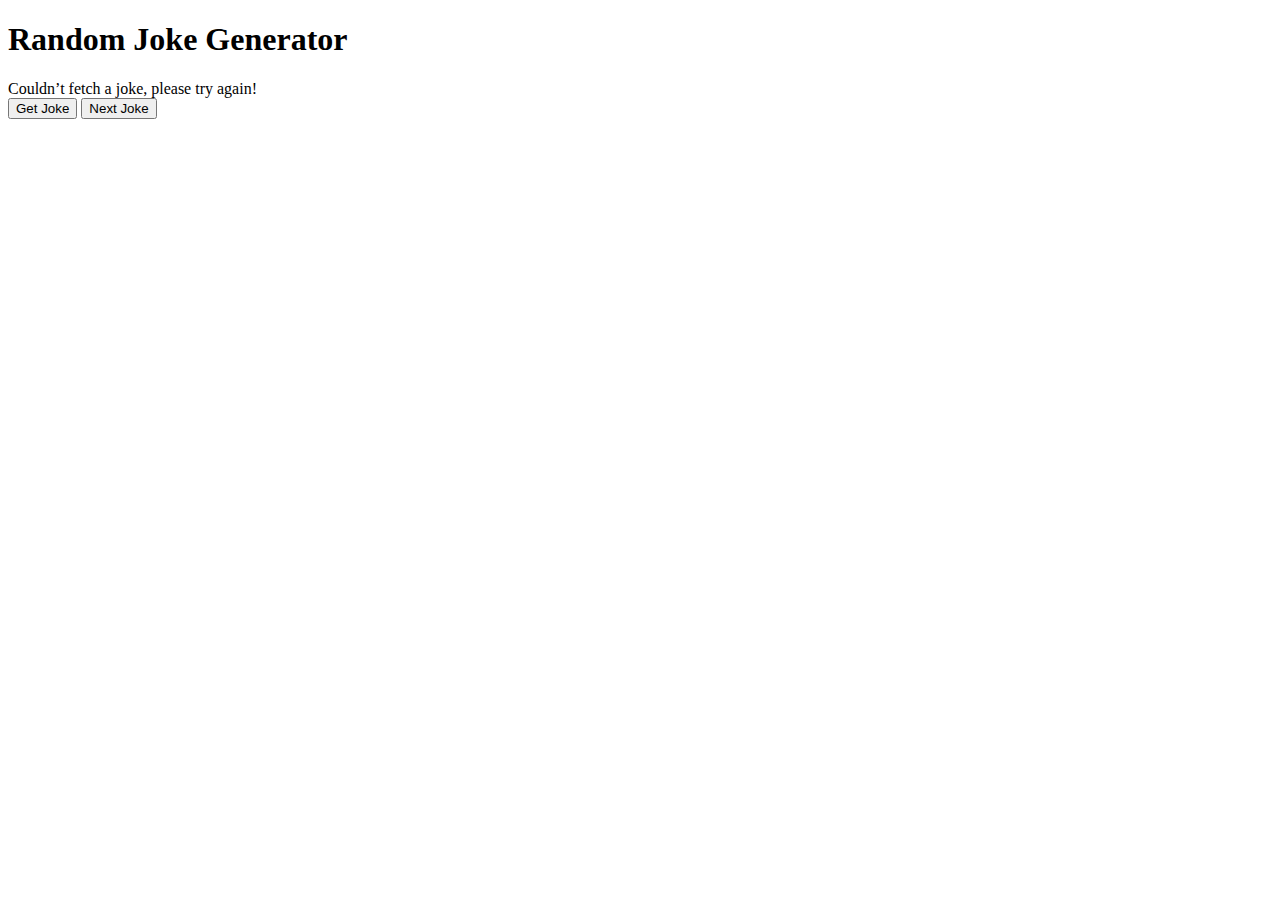
<file: frontend/random joke/index.html>
<!DOCTYPE html>
<html lang="en">
<head>
  <meta charset="UTF-8" />
  <meta name="viewport" content="width=device-width, initial-scale=1.0" />
  <title>Random Joke Generator</title>

  
  <script src="https://code.jquery.com/jquery-3.6.0.min.js"></script>
</head>
<body>
  <h1>Random Joke Generator</h1>

  <div id="jokeDisplay">Loading a funny joke...</div>

  <button id="getJoke">Get Joke</button>
  <button id="nextJoke">Next Joke</button>

  
  <script src="script.js"></script>

  
  <script>
    $(document).ready(function(){
      $("#getJoke").click(function(){
        $("h1").text("Joke Generated");
      
      });
    });
  </script>
</body>
</html>
</file>
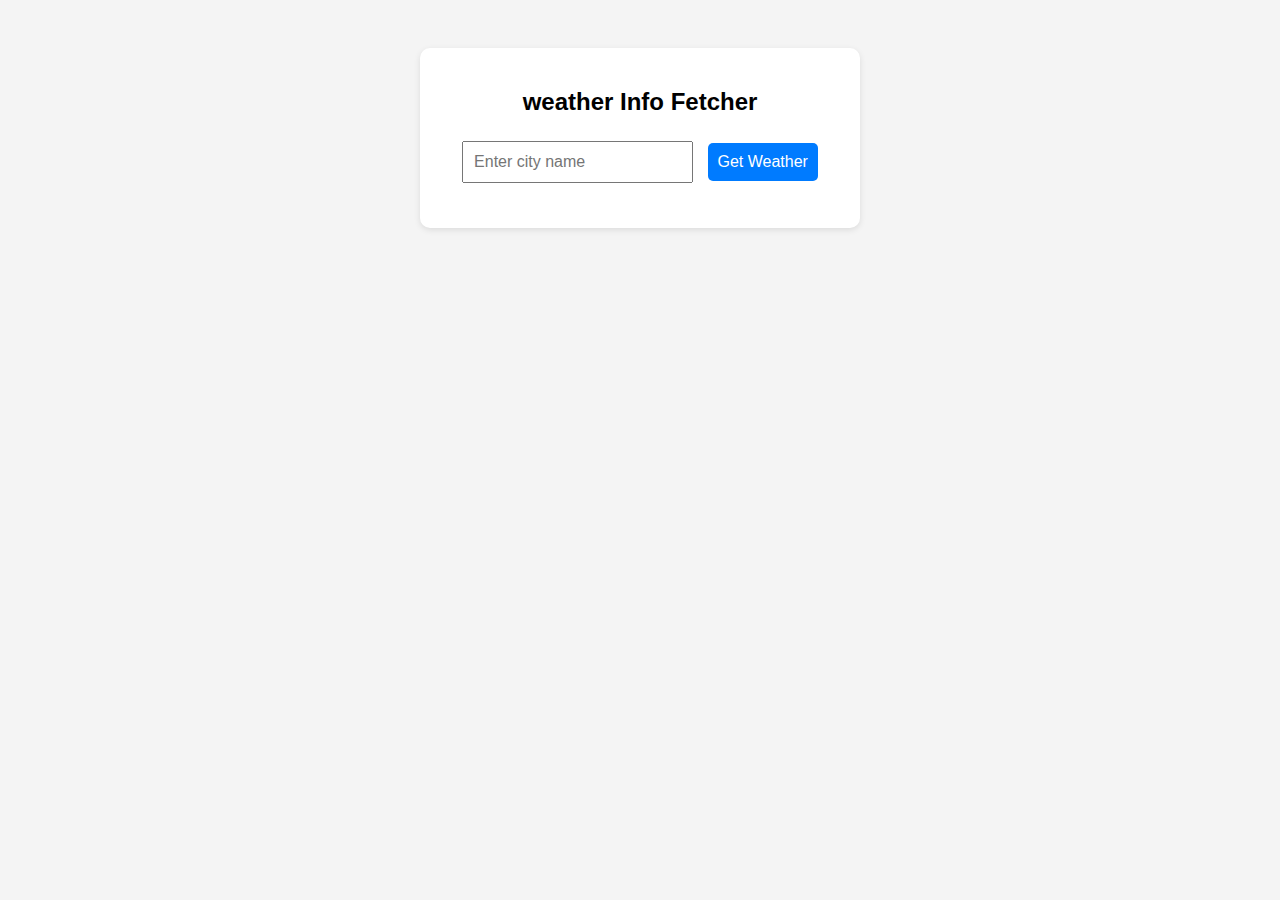
<file: frontend/weather/index.html>
<!DOCTYPE html>
<html lang="en">
<head>
    <meta charset="UTF-8">
    <meta name="viewport" content="width=device-width, initial-scale=1.0">
    <title>Day 4 - JS+AJAX +JSON</title>
    <link rel="stylesheet" href="style.css">
</head>
<body>
    <section>
        <h2>weather Info Fetcher</h2>
        <input type="text" id="cityInput" placeholder="Enter city name">
        <button id="fetchBtn">Get Weather</button>
        <div id="weather"></div>

    </section>

    <script src="script.js"></script>
</body>
</html>
</file>
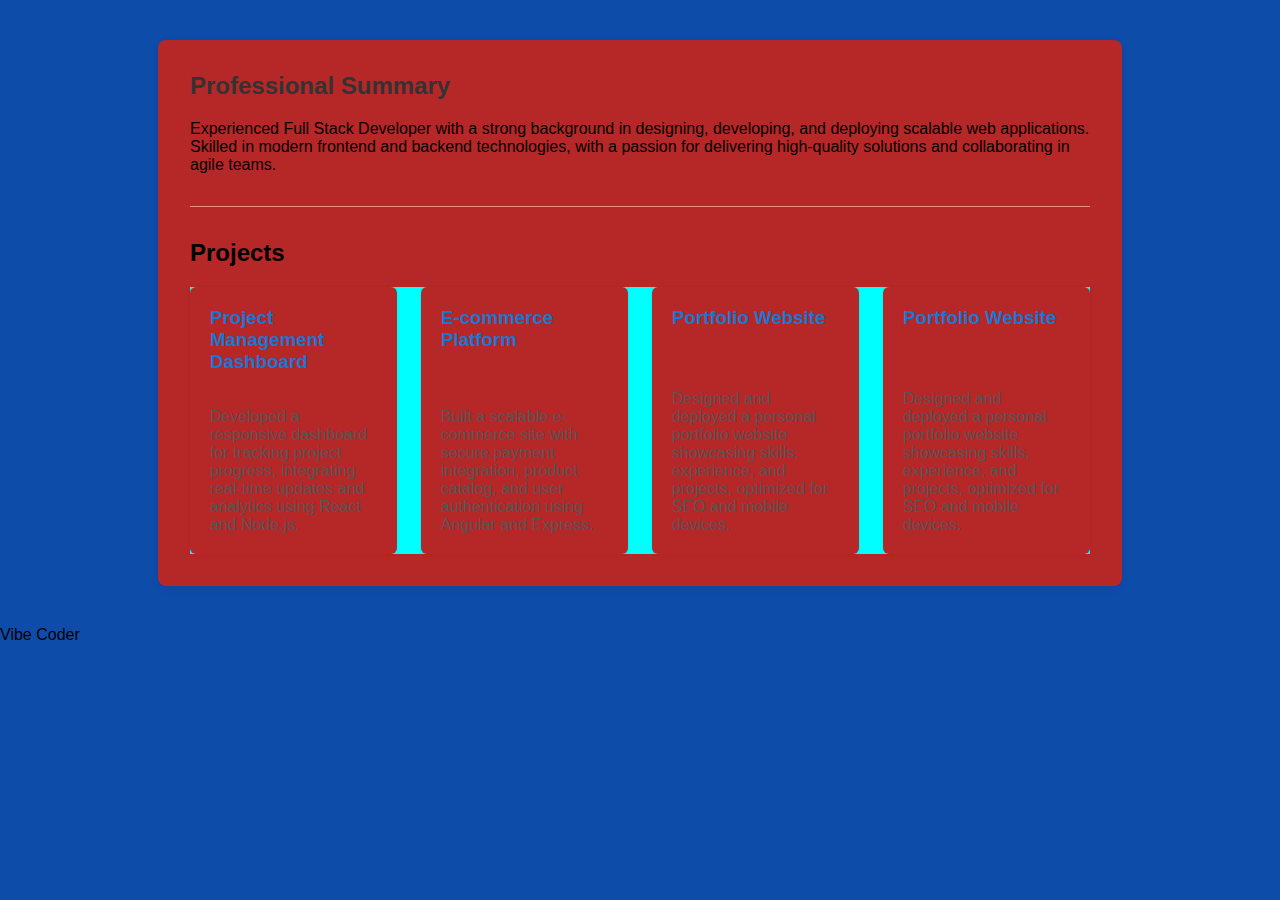
<file: frontend/code3.html>
<!DOCTYPE html>
<html lang="en">
<head>
    <meta charset="UTF-8">
    <title>Professional Summary & Projects</title>
    <meta name="viewport" content="width=device-width, initial-scale=1">
    <style>
        body {
            font-family: Arial, sans-serif;
            background: #0e4caa;
            margin: 0;
            padding: 0;
        }
        .container {
            max-width: 900px;
            margin: 40px auto;
            background: #b62727;
            padding: 32px;
            border-radius: 8px;
            box-shadow: 0 2px 8px rgba(0,0,0,0.08);
        }
        .summary {
            margin-bottom: 32px;
            padding-bottom: 16px;
            border-bottom: 1px solid #ef8e8e;
        }
        .summary h2 {
            margin-top: 0;
            color: #333;
        }
        .cards {
            display: flex;
            flex-wrap: wrap;
            gap: 24px;
            background-color: aqua;
        }
        .card {
            background: #b62727;
            border-radius: 6px;
            box-shadow: 0 1px 4px rgba(0,0,0,0.06);
            padding: 20px;
            flex: 1 1 130px;
            min-width: 130px;
            max-width: 100%;
            display: flex;
            flex-direction: column;
            justify-content: space-between;
        }
        .card h3 {
            margin-top: 0;
            color: #1976d2;
        }
        .card p {
            margin-bottom: 0;
            color: #555555;
        }
        @media (max-width: 700px) {
            .cards {
                flex-direction: column;
            }
        }
    </style>
</head>
<body>
    <div class="container">
        <div class="summary">
            <h2>Professional Summary</h2>
            <p>
                Experienced Full Stack Developer with a strong background in designing, developing, and deploying scalable web applications. Skilled in modern frontend and backend technologies, with a passion for delivering high-quality solutions and collaborating in agile teams.
            </p>
        </div>
        <div>
            <h2>Projects</h2>
            <div class="cards">
                <div class="card">
                    <h3>Project Management Dashboard</h3>
                    <p>
                        Developed a responsive dashboard for tracking project progress, integrating real-time updates and analytics using React and Node.js.
                    </p>
                </div>
                <div class="card">
                    <h3>E-commerce Platform</h3>
                    <p>
                        Built a scalable e-commerce site with secure payment integration, product catalog, and user authentication using Angular and Express.
                    </p>
                </div>
                <div class="card">
                    <h3>Portfolio Website</h3>
                    <p>
                        Designed and deployed a personal portfolio website showcasing skills, experience, and projects, optimized for SEO and mobile devices.
                    </p>
                </div>
                <div class="card">
                    <h3>Portfolio Website</h3>
                    <p>
                        Designed and deployed a personal portfolio website showcasing skills, experience, and projects, optimized for SEO and mobile devices.
                    </p>
                </div>
            </div>
        </div>
    </div>
    <span>Vibe Coder</span>
</body>
</html>
</file>
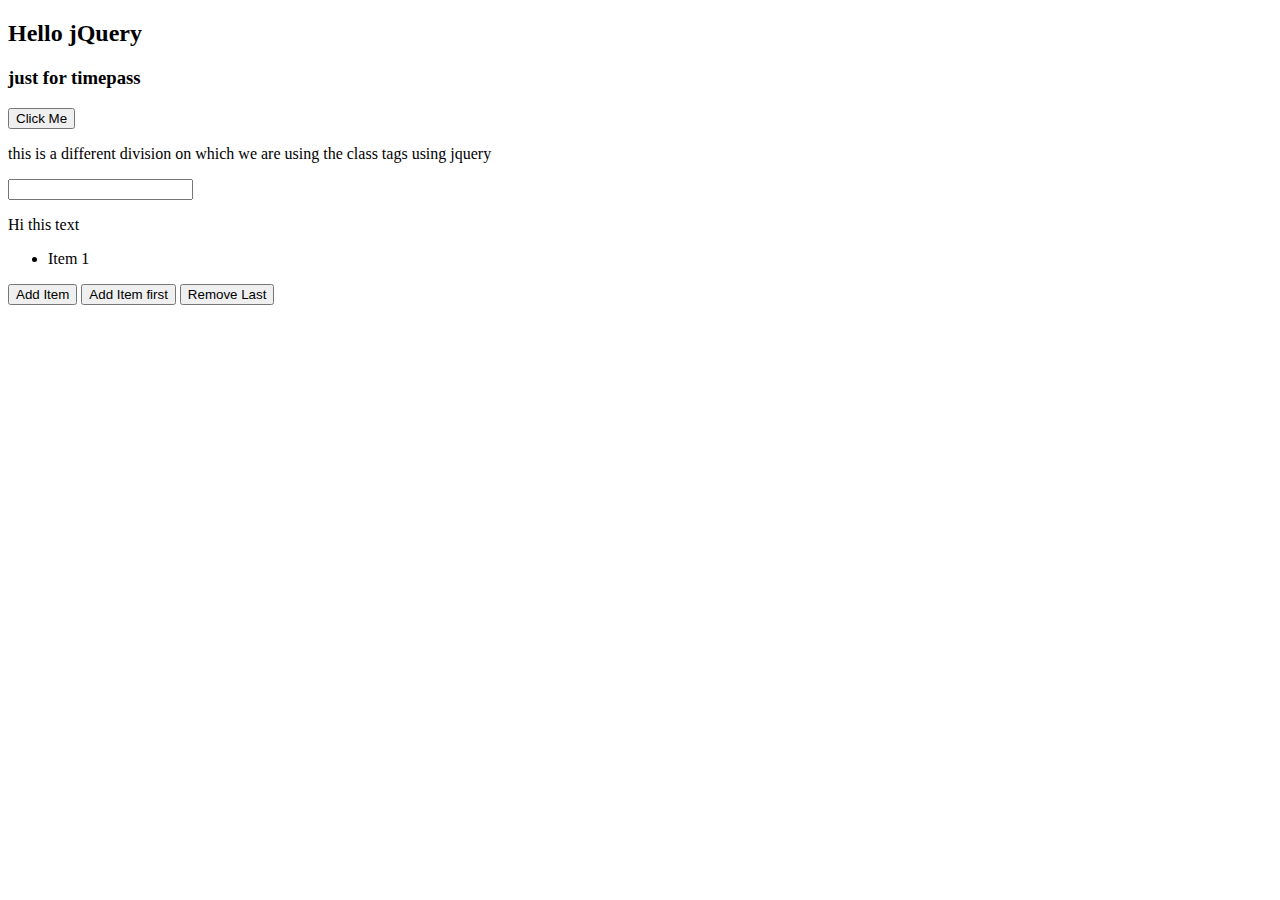
<file: frontend/jquery.html>
<!DOCTYPE html>
<html>
<head>
  <script src="https://code.jquery.com/jquery-3.6.0.min.js"></script>
  <style>
    
  </style>
</head>
<body>
  <h2>Hello jQuery</h2>
  <h3>just for timepass</h3>
  <button id="btn">Click Me</button>
    <div class="temp">
        <p>this is a different division
            on which we are using the class tags using jquery
        </p>
    </div>
    <input type="text" id="myInput">
<p id="output">Hi this text</p>
<ul id="list">
  <li>Item 1</li>
</ul>
<button id="add">Add Item</button>
<button id="addf">Add Item first</button>
<button id="remove">Remove Last</button>


  <script>
    $(document).ready(function(){
      $("#btn").click(function(){
        $("h2").text("Button Clicked!");
        $("h3").text("Button Clicked! Duplicate");
        $(".temp").css("background-color", "yellow");
        $("p").css("font-weight", "bold");
      });



    $("#add").click(function(){
      $("#list").append("<li>New Item appended from script</li>");
    });
    $("#addf").click(function(){
      $("#list").prepend("<li>New Item prepended from script</li>");
    });
    $("#remove").click(function(){
      $("#list li:first").remove();
    });
 

      $("#myInput").keydown(function(){
      let val = $("#myInput").val();
      $("#output").text(val);
    });
      $("#btn").dblclick(function(){
        $("h2").text("Button Clicked Twice!");
        $("h3").text("Button Clicked! Twice Duplicate");
        $(".temp").css("background-color", "orange");
        $("p").css("font-weight", "calibri");
      });
      $("#btn").hover(function(){
        $("h2").text("Button Clicked but Hovered!");
        $("h3").text("Button  and Hovered! Duplicate");
        $(".temp").css("background-color", "cyan");
        $("p").css("font-weight", "italic");
      });
    });
  </script>
</body>
</html>
</file>
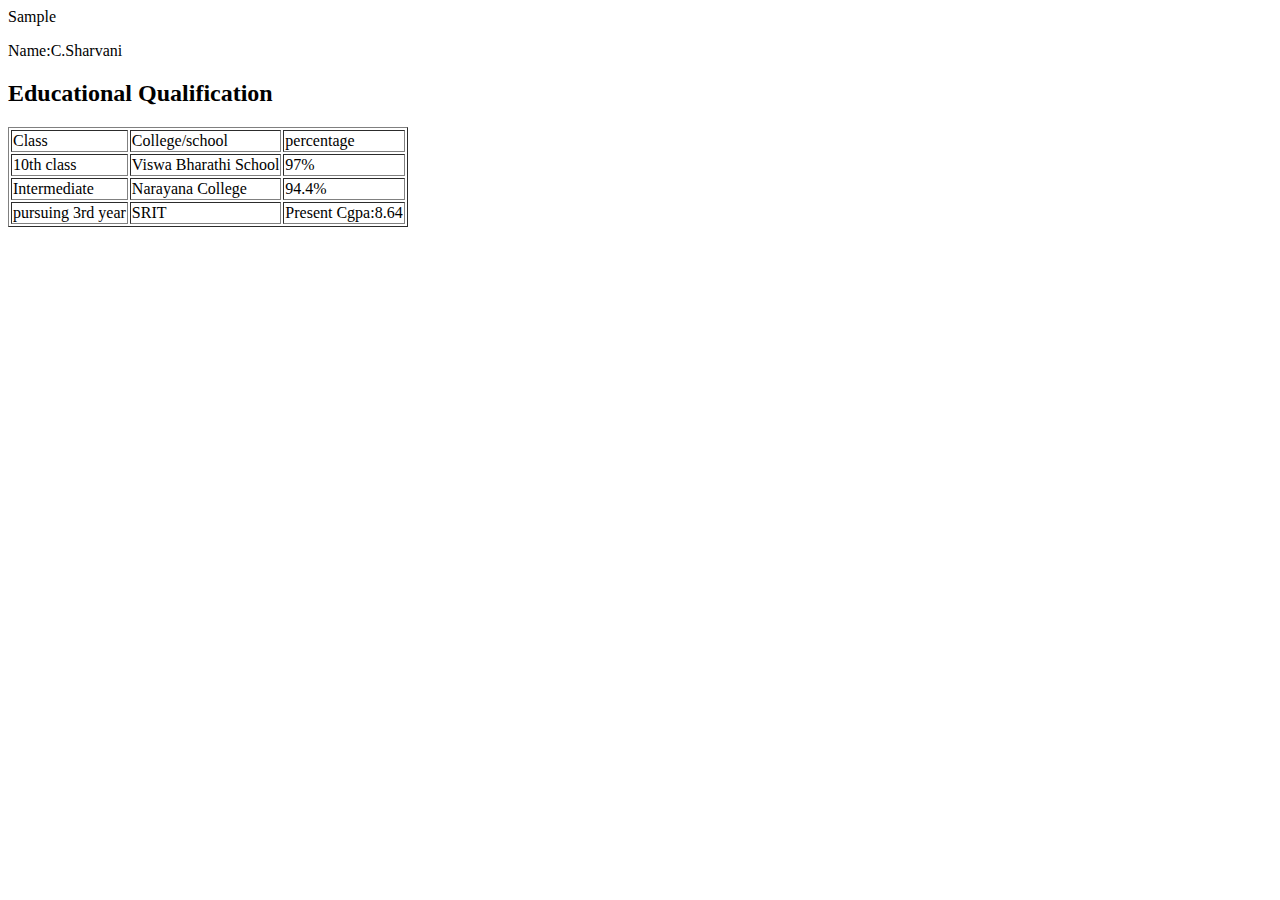
<file: frontend/profile.html>
<html>
    <head>
        Sample
    </head>
    <body>
        <p>Name:C.Sharvani</p>
        <h2>Educational Qualification</h2>
        <table border=""2">
            <tr>
                <td>Class</td>
                <td>College/school</td>
                <td>percentage</td>
            </tr>
                <td>10th class</td>
                <td>Viswa Bharathi School</td>
                <td>97%</td>
            <tr>
                <td>Intermediate</td>
                <td>Narayana College</td>
                <td>94.4%</td>
            </tr>
            <tr>
                <td>pursuing 3rd year</td>
                <td>SRIT</td>
                <td>Present Cgpa:8.64</td>
            </tr>
        </table>
    </body>
</html>
</file>
<file: frontend/weather/style.css>
body {
    font-family: Arial,sans-serif ;
    text-align: center;
    padding: 20px;
    background: #f4f4f4;
}

h1 {
    color: #333;
}

section {
    background: white;
    padding: 20px;
    margin: 20px auto;
    border-radius:10px ;
    max-width: 400px;
    box-shadow: 0 2px 6px rgba(0, 0, 0, 0.1);
}

input,button {
    padding: 10px;
    margin: 5px;
    font-size: 16px;
}

button{
    background: #007bff;
    color: white;
    border: none;
    border-radius: 5px;
    cursor: pointer;
}

button:hover{
    background: #0056b3;
}

#weather {
    margin-top: 20px;
    font-size: 18px;
}
</file>
